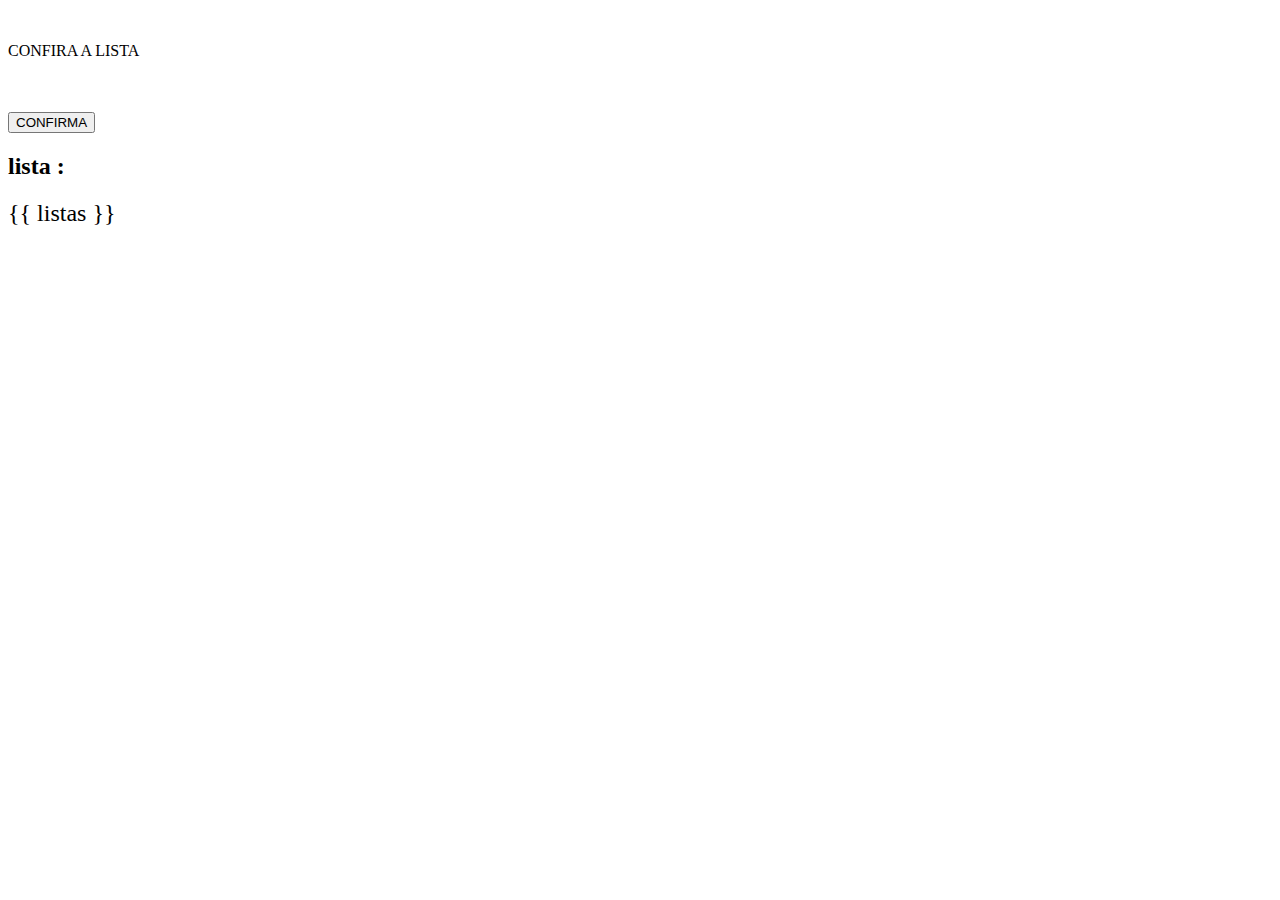
<file: templates/pedido.html>
<!DOCTYPE html>
<html lang="en">
<head>
    <meta charset="UTF-8">
    <meta http-equiv="X-UA-Compatible" content="IE=edge">
    <meta name="viewport" content="width=device-width, initial-scale=1.0">
    <title>Document</title>
</head>
<body>
    <form action="greet" method="post">
      
        <br>
        <p>CONFIRA A LISTA</p>
        <br>
        
        <br>
        <input type="submit" value="CONFIRMA" id="greet">
    </form>
    <h2>lista :</h2>
    <p><div style="font-size: x-large;"> {{ listas }} </div></p>
        
</body>
</html>
</file>
